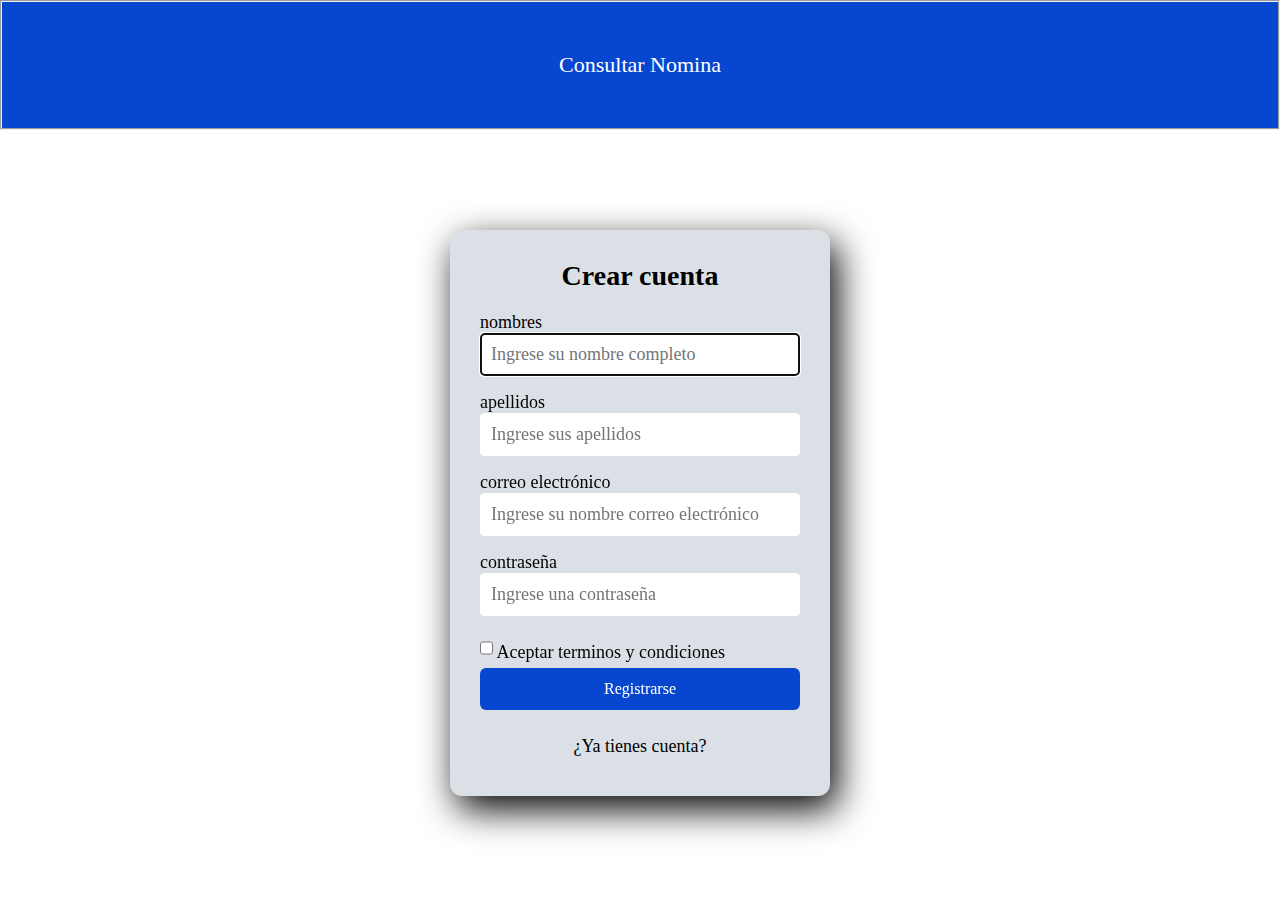
<file: index.html>
<!doctype html>
<html lang="Es">
  <head>
    
    <meta charset="utf-8">
    <meta name="viewport" content="width=device-width, initial-scale=1, shrink-to-fit=no">
    <meta http-equiv="X-UA-Compatible" content="ie=edge">
    <link rel="stylesheet" href="style.css">
    <title>Registrate</title>
    <link rel="icon" href="logo.ico">
    
 </head>
  <body>
    <header >
    <fieldset class="lol">   
  <div class="links1">
        <a href="./nomina.html"style="color: white; text-decoration: none;" >Consultar Nomina </a>
      </div> </fieldset>
              
    </header>
  <form>
   <section class="form-Registro">
    <h2>Crear cuenta </h2>
    <label for="Nombres">nombres</label><br>
    <input class= "controls"  type="text"name="Nombres" id="Nombres"  required autofocus pattern="[A-Za-z]{2,40}" placeholder="Ingrese su nombre completo">

    <label for="Apellidos">apellidos</label><br>
    <input class= "controls" type="text"name="Apellidos" id="Apellidos" required pattern="[A-Za-z]{2,40}" placeholder="Ingrese sus apellidos">

    <label for="Correo electronico">correo electrónico</label><br>
    <input class= "controls" type="email"name="Correo" id="E-mail" required  pattern="{15,50}" placeholder="Ingrese su nombre correo electrónico">

    <label for="Contraseña">contraseña</label><br>
    <input class= "controls" type="password"name="Contraseña" id="Contraseña" required pattern="^(?=.*\d)(?=.*[a-z])(?=.*[A-Z])(?=.*[a-zA-Z]).{8,}$" placeholder="Ingrese una contraseña">

    <div class="form-check">
        <input class="form-check" type="checkbox">
        <label class="form-check-label text-muted">Aceptar terminos y condiciones</label>
    </div>
     

      <input class="boton" type="submit" required value="Registrarse">
     

    <p><a href="#">¿Ya tienes cuenta?</a></p>
   </section>
    </form>
    
    
  </body>
</html>
</file>
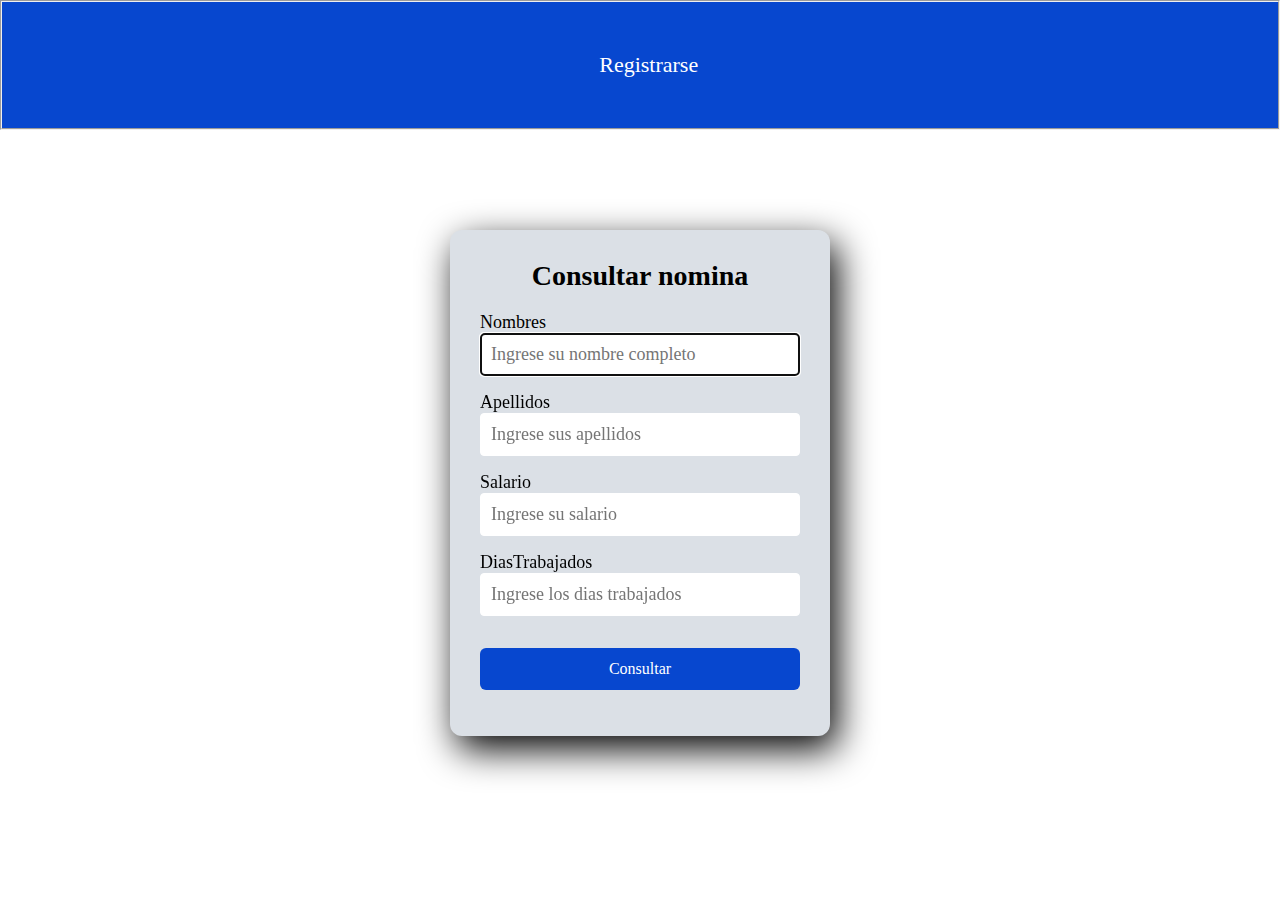
<file: nomina.html>
<!doctype html>
<html lang="es">
  <head>
    
    <meta charset="utf-8">
    <meta name="viewport" content="width=device-width, initial-scale=1, shrink-to-fit=no">
    <meta http-equiv="X-UA-Compatible" content="ie=edge">
    <link rel="stylesheet" href="style.css">
    <title>Nomina</title>
    <link rel="icon" href="logo.ico">
  </head>
  <body>
    </head>
  <body>
    <header>
      <fieldset class="lol">  
      <div class="links">
        <a href="./index.html" style="color: white;text-decoration: none;">Registrarse </a>
      </div>
    </header>
    <form>
   <section class="form-Nomina">
    <h2>Consultar nomina </h2>
    <label for="Nombres">Nombres</label><br>
    <input class= "campos" type="text"name="Nombres" id="Nombres" required autofocus pattern="[A-Za-z]{2,40}" placeholder="Ingrese su nombre completo">

    <label for="Apellidos">Apellidos</label><br>
    <input class= "campos" type="text"name="Apellidos" id="Apellidos" required pattern="[A-Za-z]{2,40}"  placeholder="Ingrese sus apellidos">

    <label for="Correo">Salario</label><br>
    <input class= "campos" type="int"name="salario" id="salario" required pattern="{2,40}" placeholder="Ingrese su salario ">

    <label for="Contraseña">DiasTrabajados</label><br>
    <input class= "campos" type="int"name="Dias Trabajados" id="dt" required pattern="{2,40}" placeholder="Ingrese los dias trabajados">
  
     

      <input class="button" type="submit" value="Consultar">
     

    
   </section>
    </form>
    
    
  </body>
</html>
</file>
<file: style.css>
:root{
    --colorText:black;
}





*{
    margin: 0;
    padding: 0;
    box-sizing: border-box;
    font-family: 'calibri';
}
  

.form-Registro {
    width: 380px;
    background: #dbe0e6;
    padding: 30px;
    margin: auto;
    margin-top: 100px;
    border-radius: 12px;
    font-family: 'calibri';
    color:rgb(0, 0, 0);
    box-shadow: 7px 13px 37px #000;
}
.form-Registro h2{
    font-size: 28px;
    margin-bottom: 20px;
    color: black;
    text-align: center;

}
.form-Registro label{
    font-size: 18px;
    color: black;
    

}
.controls{
    width: 100%;
    background: #ffffff;
    padding: 10px;
    border-radius: 4px;
    margin-bottom: 16px;
    border: 1px solid #ffffff;
    font-family: 'calibri';
    font-size: 18px;
    color: #030202;

}
.form-Registro p{
    height: 40px;
    text-align: center;
    font-size: 18px;
    line-height: 40px;

}
.form-Registro a {
    color: black;
    text-decoration: none;
}
.form-Registro a:hover {
    color: #0f1cd2;
    text-decoration: underline;
}
.boton{
    width: 100%;
    background: #0747cf;
    border: none;
    padding: 12px;
    color: white;
    margin: 16px 0;
    font-size: 16px;
    border-radius: 6px;
  


}
.form-check{
    height: 20px;
    font-size: 18px;
    line-height: 40px;
    color: black;
    
}
*{
    margin: 0;
    padding: 0;
    box-sizing: border-box;
}
  

.form-Nomina {
    width: 380px;
    background: #dbe0e6;
    padding: 30px;
    margin: auto;
    margin-top: 100px;
    border-radius: 12px;
    font-family: 'calibri';
    color:white;
    box-shadow: 7px 13px 37px #000;
}
.form-Nomina h2{
    font-size: 28px;
    margin-bottom: 20px;
    color: black;
    text-align: center;

}
.form-Nomina label{
    font-size: 18px;
  color: black;

}
.campos{
    width: 100%;
    background: #ffffff;
    padding: 10px;
    border-radius: 4px;
    margin-bottom: 16px;
    border: 1px solid #ffffff;
    font-family: 'calibri';
    font-size: 18px;
    color: #030202;

}
.form-Nomina p{
    height: 40px;
    text-align: center;
    font-size: 18px;
    line-height: 40px;

}
.form-Nomina a {
    color: black;
    text-decoration: none;
}
.form-Nomina a:hover {
    color: #0f1cd2;
    text-decoration: underline;
}
.button{
    width: 100%;
    background: #0747cf;
    border: none;
    padding: 12px;
    color: white;
    margin: 16px 0;
    font-size: 16px;
    border-radius: 6px;
  
}

.links{
    width: 10%;
    background: #0747cf;
    padding: 20px;
    margin: auto;
    margin-top: 0px;
    border-radius: 0px;
    font-family: 'calibri';
    color:white ;
    font-size: 22px;
    text-align: center;

    
}links{
    width: 20%;
    background: #0747cf;
    padding: 20px;
    margin: auto;
  
}
.links :hover{
   background-color: #bd3232;
    text-decoration: underline;
  
}

   
.lol{
  background-color:#0747cf ;

  
}

.lol :hover{
   background-color: #ff7b00;
    text-decoration: underline;
  
} 

.links1{
    width: 20%;
    background: #0747cf;
    padding: 15px;
    margin: auto;
    margin-top: 0px;
    border-radius: 0px;
    font-family: 'calibri';
    color:white ;
    font-size: 22px;
    text-align: center;

    
}
.links1{
    width: 20%;
    background: #0747cf;
    padding: 20px;
    margin: auto;
  
}
.links1 :hover{
   background-color: #bd3232;
    text-decoration: underline;
  
}

   
.lol{
  background-color:#0747cf ;
  padding: 30px;

  
}

.lol :hover{
   background-color: #ff7b00;
    text-decoration: underline;
  
}
</file>
